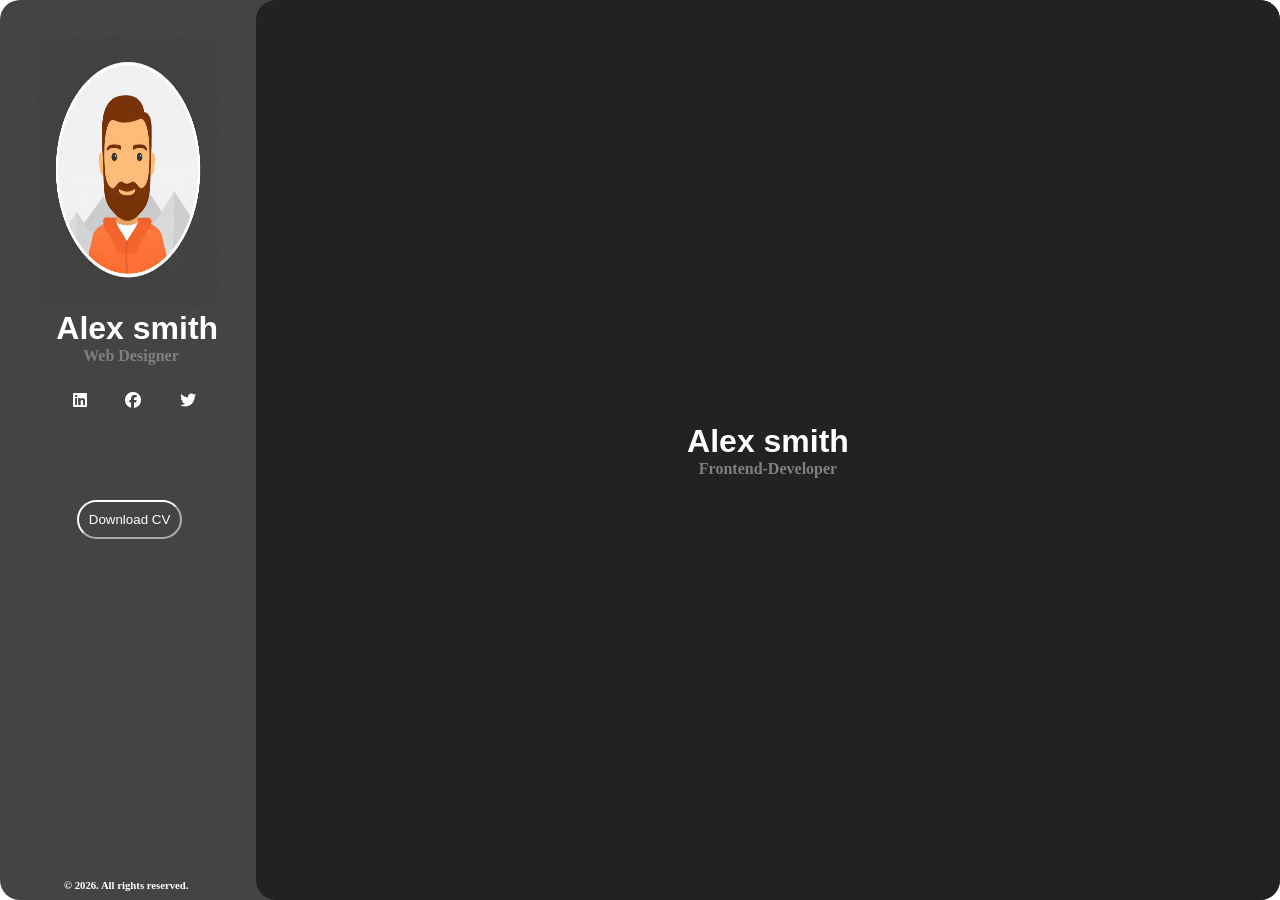
<file: task1-alexsmithWebpage/index.html>
<!DOCTYPE html>
<html lang="en">
<head>
    <meta charset="UTF-8">
    <meta name="viewport" content="width=device-width, initial-scale=1.0">
    <title>Document</title>
    <link rel="stylesheet" href="index.css">
    <link rel="stylesheet" href="https://cdnjs.cloudflare.com/ajax/libs/font-awesome/6.5.1/css/all.min.css">
    
</head>
<body>
    <div class="main">
        <div class="content">
            <img src="image/Copilot_20260603_203147.png" alt="profile image" class="profile-image">
            <h1 class="con-h5">Alex smith</h1>
            <h4 class="content-h4">Web Designer</h4>
            <i class="fa-brands fa-linkedin"></i>
            <i class="fa-brands fa-facebook"></i>
            <i class="fa-brands fa-twitter"></i>


            <div class="button-container">
                <button class="btn">Download CV</button>
            </div>

            <h6> © 2026. All rights reserved.</h6>
        </div>
        <div class="sidecontainer">
            <h1 class="side-h1">Alex smith</h1>
            <h4>Frontend-Developer</h4>
        </div>
    </div>
    
</body>
</html>
</file>
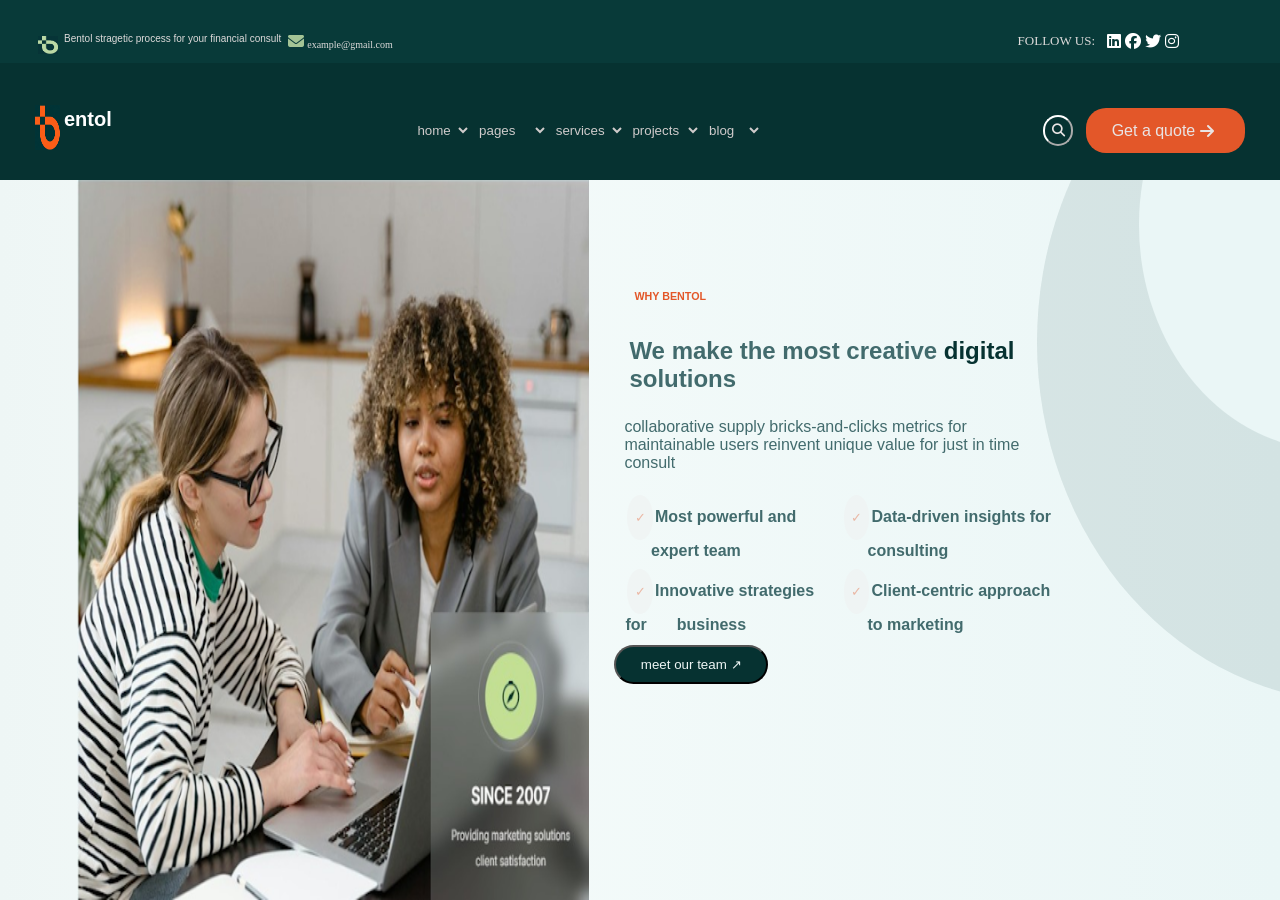
<file: task2-webpage/index.html>
<!DOCTYPE html>
<html lang="en">
<head>
    <meta charset="UTF-8">
    <meta name="viewport" content="width=device-width, initial-scale=1.0">
    <link rel="stylesheet" href="https://cdnjs.cloudflare.com/ajax/libs/font-awesome/6.7.2/css/all.min.css">
    <link rel="stylesheet" href="https://cdnjs.cloudflare.com/ajax/libs/font-awesome/6.5.2/css/all.min.css">

    
    <link rel="stylesheet" href="index.css">
    <title>Document</title>
</head>
<body>
    <header>
        <div class="topnav">
            <img class="logo2" src="images/logo2.png" alt="logo 2 image">
            <p class="quto">Bentol stragetic process for your financial consult</p>
            <i id="email" class="fa-solid fa-envelope"></i>
            <p class="gmail">example@gmail.com</p>
            <div class="top-right-corner">
                <p style="position: absolute; margin-left:4.5vw; top:3.7vh; color:rgb(221, 218, 218);  font-size: 13px;">FOLLOW US:</p>
                <div  class="logosftli">
                <i style="color:white;"class="fa-brands fa-linkedin"></i>
                <i style="color:white;"class="fa-brands fa-facebook"></i>
                <i style="color:white;"class="fa-brands fa-twitter"></i>
                <i style="color:white;"class="fa-brands fa-instagram"></i>
                </div>

            </div>
            
        </div>
        <img class="logo1" src="images/logo1.png" alt="logo image">
        <h3>entol</h3>
        
        
        <div class="options">
        <select>         
            <option value="home">home</option>
            <option value="about">about</option>
        </select>
        
        <select>
            <option value="pages">pages</option>
            <option value="features">features</option>
        </select>

<select>
<option value="services">services</option>
            <option value="info">info</option>
</select>

<select>
<option value="projects">projects</option>
            <option value="features">features</option>
</select>

<select>
<option value="blog">blog</option>
            <option value="blog1">blog1</option>
</select>
<button class="btn1"><i class="fa-solid fa-magnifying-glass"></i></button>
<button class="btn2"><p>Get a quote</p><i id="arrow"class="fa-solid fa-arrow-right"></i></button>

        </div>
    </header>
    <section>
        <img class="mainphoto"src="images/main photo2.png" alt="main">
        <div  class="circle"></div>
        <div  class="circle2"></div>
        <div class="maincontent">
            <h6 style="padding:20px;font-family: 'segoe ui', sans-serif;color:#E35729;">WHY BENTOL</h6>
            <h2 style="padding:15px;font-family: 'segoe ui', sans-serif;color:#426B6D;">We make the most creative <span style="color:#063231">digital </span>solutions</h2>
            <p style="padding:10px;font-family: 'segoe ui', sans-serif;color:#426B6D;">collaborative  supply bricks-and-clicks metrics for maintainable users reinvent  unique value for just in time consult</p>
            <div class="grid">
            <h4 style="font-family: 'segoe ui', sans-serif;padding:1px;color:#426B6D;"><button style="border-radius:50%;height:5vh;width:2vw;padding:5px;margin:2px;border:none;opacity: 0.4;"><span style="color:#E35729">✓</span></button>Most powerful and      <span style="margin-left:2vw;">expert team </span> </h4>
            <h4 style="font-family: 'segoe ui', sans-serif;padding:1px;color:#426B6D;"><button style="border-radius:50%;height:5vh;width:2vw;padding:5px;margin:2px;border:none;opacity: 0.4;"><span style="color:#E35729">✓</span></button>Data-driven insights for  <span style="margin-left:2vw;">consulting </span></h4>
            <h4 style="font-family: 'segoe ui', sans-serif;padding:1px;color:#426B6D;"><button style="border-radius:50%;height:5vh;width:2vw;padding:5px;margin:2px;border:none;opacity: 0.4;"><span style="color:#E35729">✓</span></button>Innovative strategies for  <span style="margin-left:2vw;">business</span></h4>
            <h4 style="font-family: 'segoe ui', sans-serif;padding:1px;color:#426B6D;"><button style="border-radius:50%;height:5vh;width:2vw;padding:5px;margin:2px;border:none;opacity: 0.4;"><span style="color:#E35729">✓</span></button>Client-centric   approach  <span style="margin-left:2vw;">to marketing</span></h4>
            </div> 
            <button class="btnbelove"style="font-family: 'segoe ui', sans-serif;">meet our team <span>↗</span></button>
        </div>
    </section>
</body>
</html>
</file>
<file: task1-alexsmithWebpage/index.css>
*{
    margin:0;
    padding:0;
}
h4{
    color:grey;
}
h6{
    position:absolute;
    bottom: 0vh;
    color:white;
    margin-left:2vw;
}
.main{
    background-color:#444444;
    width:100vw;
    height:100vh;
    border-radius: 20px;  
}
button{
    margin-top: 10vh;
    margin-left: 3vw;
    border-radius: 30px;
    padding: 10px;
    background-color: #444444;
    border-color:white;
}
.btn{
    color:white;
   
}
i{
    size:10vw;
    color:white;
    margin-top:3vh;
    margin-left:2.7vw;
    padding: 0;
}
.content{
    position:absolute;
    height:95vh;
    margin-top: 4vh;
    margin-left:3vw;
    flex-direction:column;

}
.sidecontainer{
    background-color:#222222;
    width:80vw;
    height:100vh;
    margin-left:20vw;
    position:absolute;
    top:0;
    display:flex;
    flex-direction:column;
    justify-content: center;
    align-items: center;
    text-align: center;
    border-radius: 20px;
}
h1{
    color:white;
    font-family: 'segoe ui', sans-serif;
    
}
.content-h4{
    margin-left:3.5vw;
}
.profile-image{
    left:0;
    width:14vw;
    height:30vh;
}
.con-h5{
    margin-left:1.4vw;
}
</file>
<file: task2-webpage/index.css>
*{
    margin: 0;
    padding: 0;
}
header{
    background-color: #063231;
    width:100%;
    height:20vh;
    position: relative;
    z-index:2;
}
.topnav{
    position: relative;
    border-width: 20cm;
    border-color: aquamarine;
    background-color: #083a39;
    width:100%;
    height:7vh;
    z-index:1;
    
}
.options{
    
    display: flex;
    justify-content: space-around;
    align-items: center;
    height: 15vh;
    width:15vw;
    margin-left: 32vw;
    


}
select{
    padding:0.3vw;
    background-color: #063231;
    color: rgb(207, 203, 203);
    border:none;

}
section{
    position: relative;
    background-color: blue;
    width:100%;
    height:80vh;
    background: linear-gradient(
        90deg,
        #eef6f5 0%,
        #f5fbfa 30%,
        #EAF6F6 100%
    );
    overflow:hidden;
}

.btn1{
    color:rgb(233, 228, 228);
   
    border-color: white;
    background-color:#063231;
    padding:0.5vw;
    border-radius:20px;
    margin-left:22vw;
}
.btn2{
    border:none;
    color:rgb(233, 228, 228);
    background-color: #E35729;
    display: flex;
    align-items: center;
    justify-content: center;
    font-size: 16px;
    padding:1vh 2vw;
    white-space: nowrap;
    text-align: center;
    border-radius: 20px;
    margin-left:1vw;
    
}
#arrow{
    padding:0.4vw;
}
.logo1{
    margin-left: 2.7vw;
    margin-top: 4.7vh;
    height:5vh;
    width:2vw;
    position:absolute;
}
h3{
    font-size: 20px;
    margin-top: 5vh;
    margin-left: 5vw ;
    position:absolute;
    color:white;
    font-family: 'segoe ui', sans-serif;
}
.logo2{
    margin-top: 4vh;
    margin-left:3vw;
    height:2vh;
    width:1.5vw;

}
.quto{
    font-size: 10px;
    top:3.7vh;
    position: absolute;
    margin-left: 5vw;
    color:rgb(221, 218, 218);
    font-family: 'segoe ui', sans-serif;
}
#email{
    
    margin-top:3.7vh;
    color: #A4C496;
    position: absolute;
    margin-left:18vw;
}
.gmail{
    font-size: 10px;
    top:4.3vh;
    position: absolute;
    margin-left: 24vw;
    color:rgb(221, 218, 218);
}
.logosftli{
    position: absolute;
    top:3.7vh;
    margin-left: 11.5vw;
}
.top-right-corner{
    top:2.5vh;
    margin-left:75vw;
}
.mainphoto{
    height: 80vh;
    width:40vw;
    position: absolute;
    margin-left: 6vw;
    top: 0vh;
}
.circle{  
    margin-left:89vw;
    background-color: #EAF6F6;
    border-radius:50%;
    height: 50vh;
    width:30vw;
    position: absolute;
    bottom: 50vh;
    z-index:3;

    
}
.circle2{
    background-color: #0f3f3e;
    margin-left: 81vw;
    height:80vh;
    width:50vw;
    position:absolute;
    border-radius: 50%;
    top:-198px;
    opacity: 0.1;
    
    
}
.maincontent{
    width:35vw;
    margin-left:48vw;
    margin-top: 10vh;
}
.grid{
    display:grid;
    grid-template-columns: 1fr 1fr;
    padding:15px;
    padding:10px;
    gap:5px;
    
}
.btnbelove{
    
    width:12vw;
    border-radius:20px;
    background-color:#063231;
    color:#eef6f5;
    padding:10px;
}
</file>
